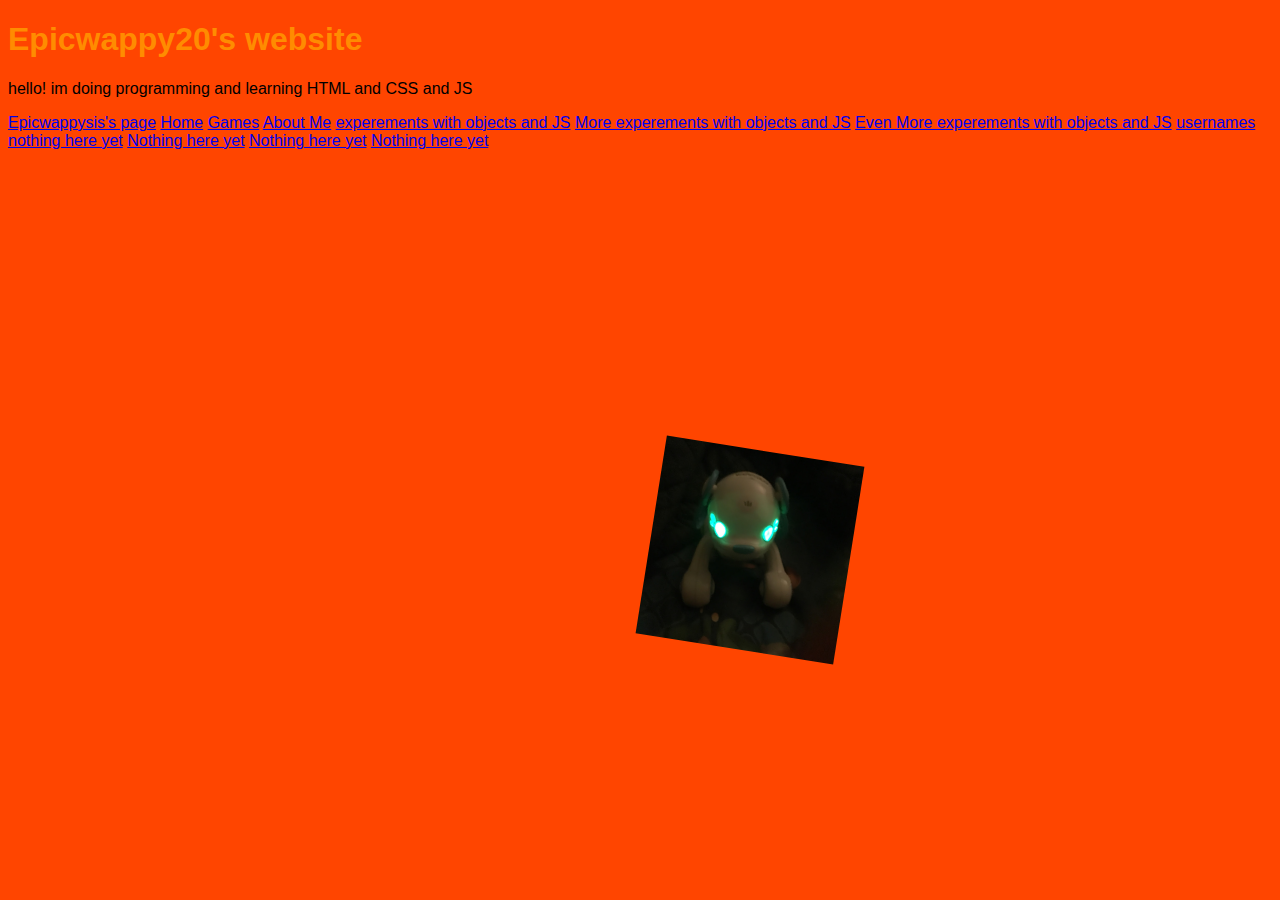
<file: index.html>
<!DOCTYPE html>
<html>
<head>
    <meta charset="utf-8">
    <title>Epicwappy20's site</title>
    <style>
        h1 {
            color: darkorange
        }

    h2 {color: yellow}

    

    body {background-color: orangered;
              font-family: sans-serif;
    }
        .wappy {
            border-radius: 50%;
            box-shadow: 0 4px 6px 0 rgba(34, 60, 80, .16);
            transition: all ease-in-out .2s;
        }
            .wappy:hover {
                box-shadow: 0 8px 12px 0 rgba(34,60,80,.16);
            }
    </style>
</head>
<body>

    <h1> Epicwappy20's website </h1>
    <p> hello! im doing programming and learning HTML and CSS and JS</p>

    <img id="wappy" src="img/unnamed.png" style="position : absolute; left:650px; top:450px" width="200" height="200" />
    
    <script>
        var four = 2 + 2;
        var looper;
        var degrees = 0;
        function rotateAnimation(el, speed) {
            var elem = document.getElementById(el);
            if (navigator.userAgent.match("Chrome")) {
                elem.style.WebkitTransform = "rotate(" + degrees + "deg)";
            } else if (navigator.userAgent.match("Firefox")) {
                elem.style.MozTransform = "rotate(" + degrees + "deg)";
            } else if (navigator.userAgent.match("MSIE")) {
                elem.style.msTransform = "rotate(" + degrees + "deg)";
            } else if (navigator.userAgent.match("Opera")) {
                elem.style.OTransform = "rotate(" + degrees + "deg)";
            } else {
                elem.style.transform = "rotate(" + degrees + "deg)";
            }
            looper = setTimeout('rotateAnimation(\'' + el + '\',' + speed + ')', speed);
            degrees++;
            if (degrees > 359) {
                degrees = 1;
            }
            document.getElementById("status").innerHTML = "rotate(" + degrees + "deg)";
        }
    </script>
    <script>rotateAnimation("wappy", 70);</script>
    <a href="epicwappysis.html">Epicwappysis's page</a>
    <a href="home.html">Home</a>
    <a href="games.html">Games</a>
    <a href="aboutme.html">About Me</a>
    <a href="funstuff1.html">experements with objects and JS</a>
    <a href="Funstuff2.html">More experements with objects and JS</a>
    <a href="funstuff3.html">Even More experements with objects and JS</a>
    <a href="epicwappy20.github.io/accounts">usernames</a>
    <a href="Nothing.html">nothing here yet</a>
    <a href="nothing.html">Nothing here yet</a>
    <a href="nothing.html">Nothing here yet</a>
    <a href="nothing.html">Nothing here yet</a>
</body>
</html>
</file>
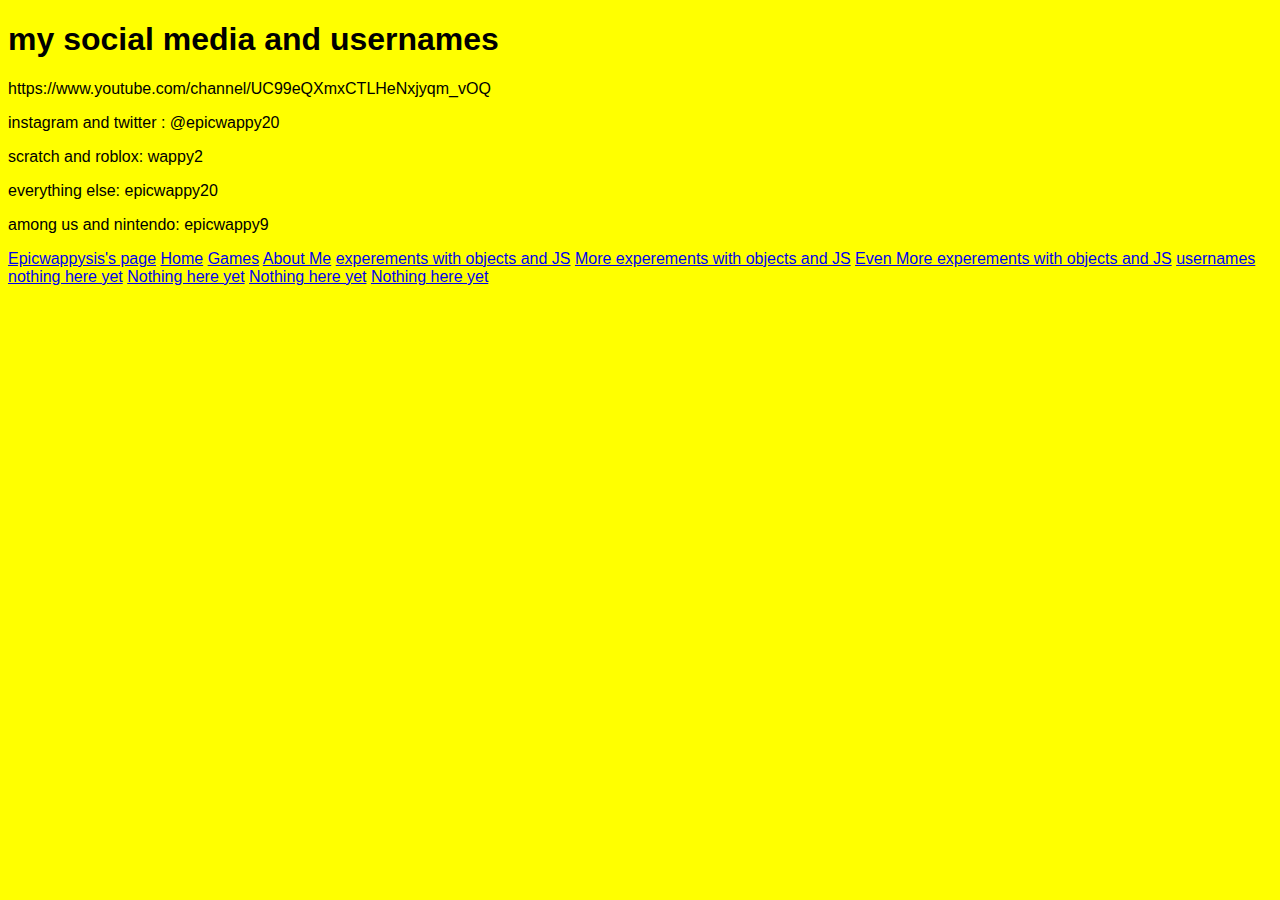
<file: accounts/index.html>
﻿<!DOCTYPE html>

<html lang="en" xmlns="http://www.w3.org/1999/xhtml">
<head>
    <meta charset="utf-8" />
    <title>usernames and social media</title>
</head>
<body>
    <h1> my social media and usernames</h1>
    <p>https://www.youtube.com/channel/UC99eQXmxCTLHeNxjyqm_vOQ</p>
    <p>instagram and twitter : @epicwappy20</p>
    <p>scratch and roblox: wappy2</p>
    <p>everything else: epicwappy20</p>
    <p>among us and nintendo: epicwappy9</p>
    <style>
        body {
            background-color: yellow;
            font-family: sans-serif;
        }
    </style>
     <a href="epicwappysis.html">Epicwappysis's page</a>
    <a href="home.html">Home</a>
    <a href="games.html">Games</a>
    <a href="aboutme.html">About Me</a>
    <a href="funstuff1.html">experements with objects and JS</a>
    <a href="Funstuff2.html">More experements with objects and JS</a>
    <a href="funstuff3.html">Even More experements with objects and JS</a>
    <a href="usernames.html">usernames</a>
    <a href="Nothing1.html">nothing here yet</a>
    <a href="nothing2.html">Nothing here yet</a>
    <a href="nothing3.html">Nothing here yet</a>
    <a href="nothing4.html">Nothing here yet</a>

</body>
</html>
</file>
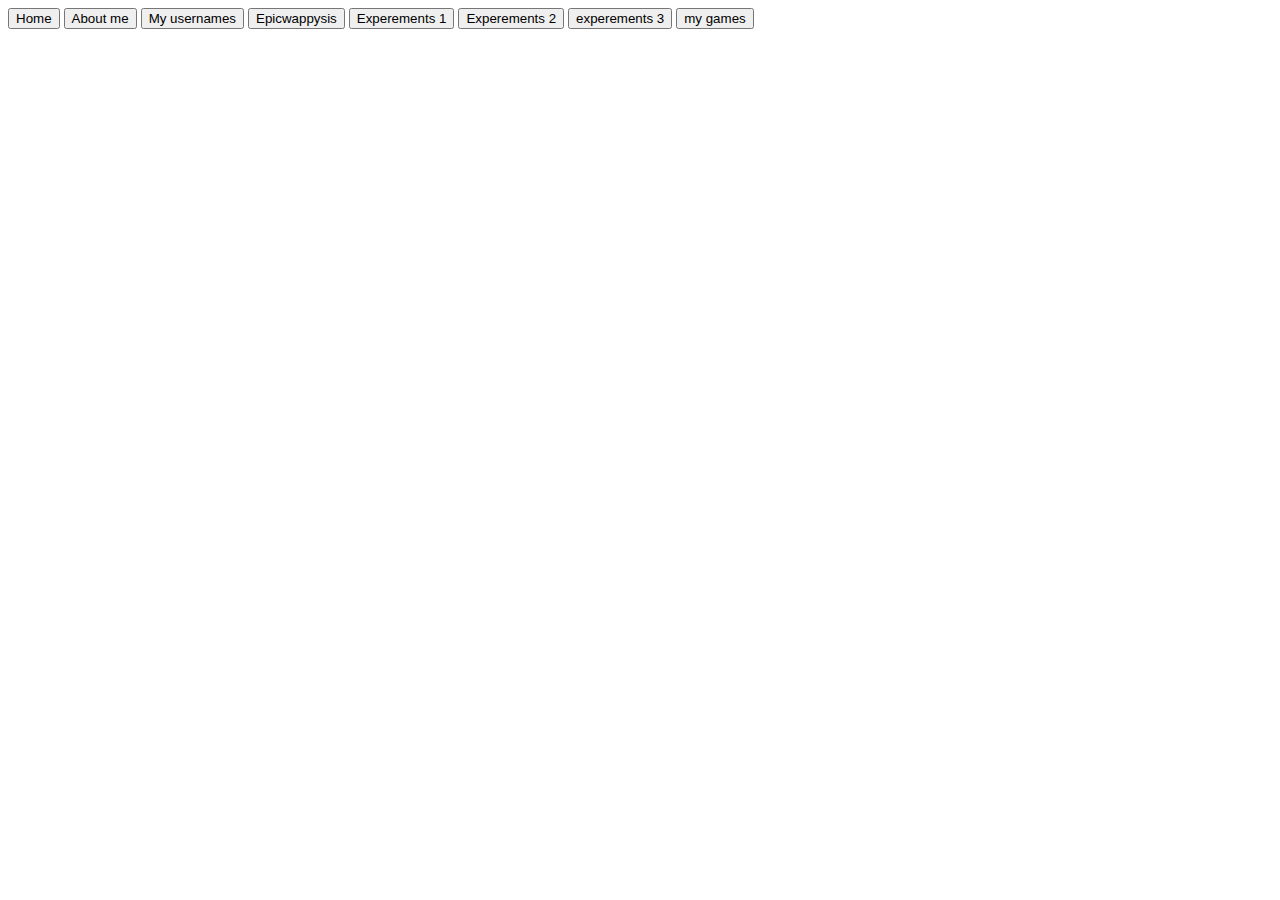
<file: buttons/index.html>
<!DOCTYPE html>
<html>
  <head>
    <title>Button Examples</title>
    <!-- Link HTML file to CSS stylesheet -->
    
  </head>
  <body>
    <div>
      <!-- First button -->
     
        
      <!-- Second button -->
      
       
      <!-- Third button -->
      
        
      <!-- Fourth button -->
      <button class="button1" location.href='epicwappy20.github.io/home'"">Home</button>  <button class="button2" location.href='epicwappy20.github.io/about-me'">About me</button> <button class="button3" location.href='epicwappy20.github.io/accounts'">My usernames</button> <button class="button4" location.href='epicwappy20.github.io/epicwappysis'">Epicwappysis</button> <button class="buttonex1" location.href='epicwappy20.github.io/experements1'">Experements 1</button> <button class="buttonex2" location.href='epicwappy20.github.io/experements2'">Experements 2</button> <button class="buttonex" location.href='epicwappy20.github.io/experements3'">experements 3</button> <button class="buttonga" location.href='epicwappy20.github.io/games'">my games</button> 
                                                                                 
    </div>
  </body>  
</html>
</file>
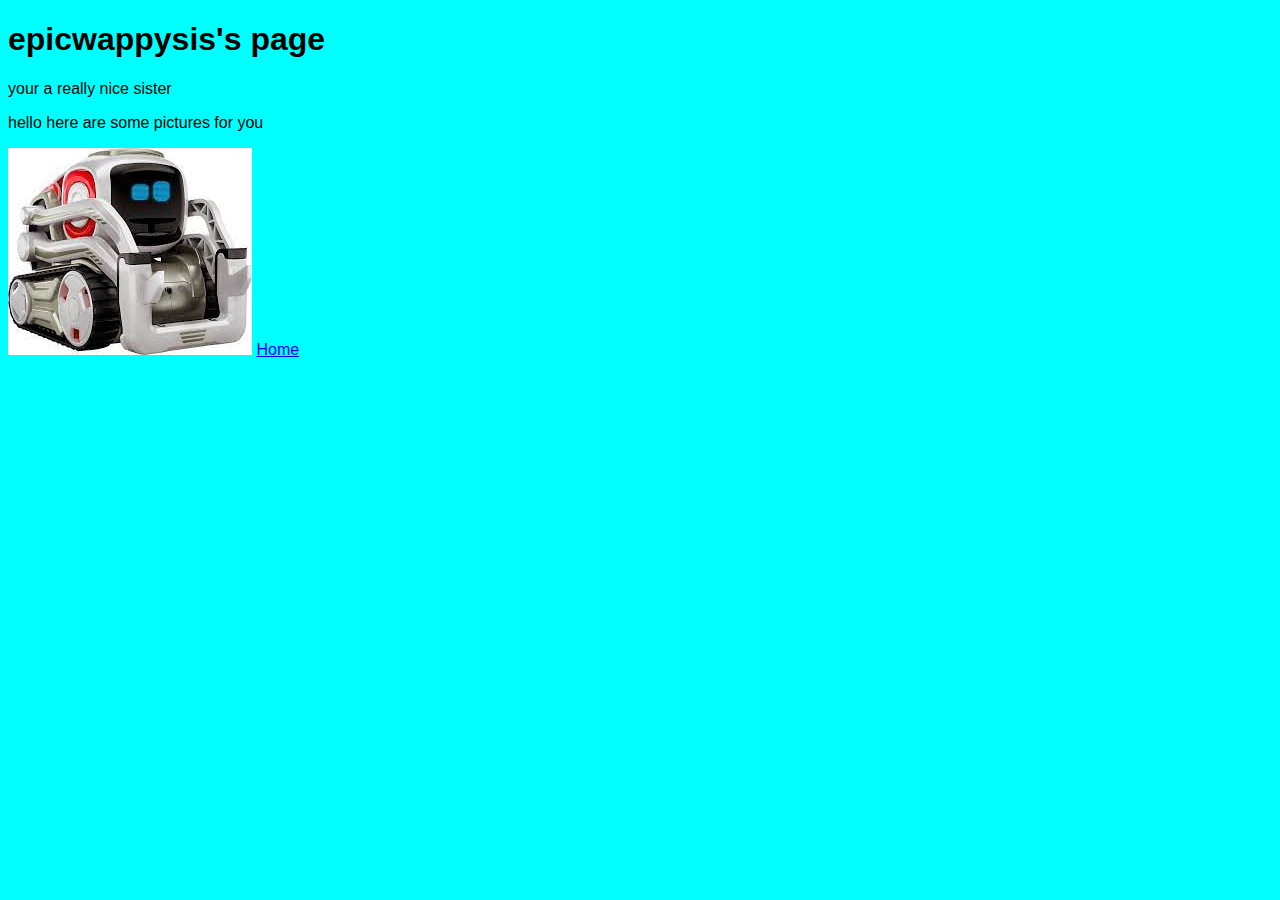
<file: epicwappysis/index.html>
﻿<!DOCTYPE html>

<html lang="en" xmlns="http://www.w3.org/1999/xhtml">
<head>
    <meta charset="utf-8" />
    <title>Epicwappysis</title>

</head>
<body>
    <h1>epicwappysis's page</h1>
    <p>
        your a really nice sister
    </p>
    <p> hello here are some pictures for you</p>
    <img src="[data-uri]" />
    <style>
        body {
            background-color: aqua;
            font-family: sans-serif;
        }
    </style> 
    <a href="home.html">Home</a>

</body>
</html>
</file>
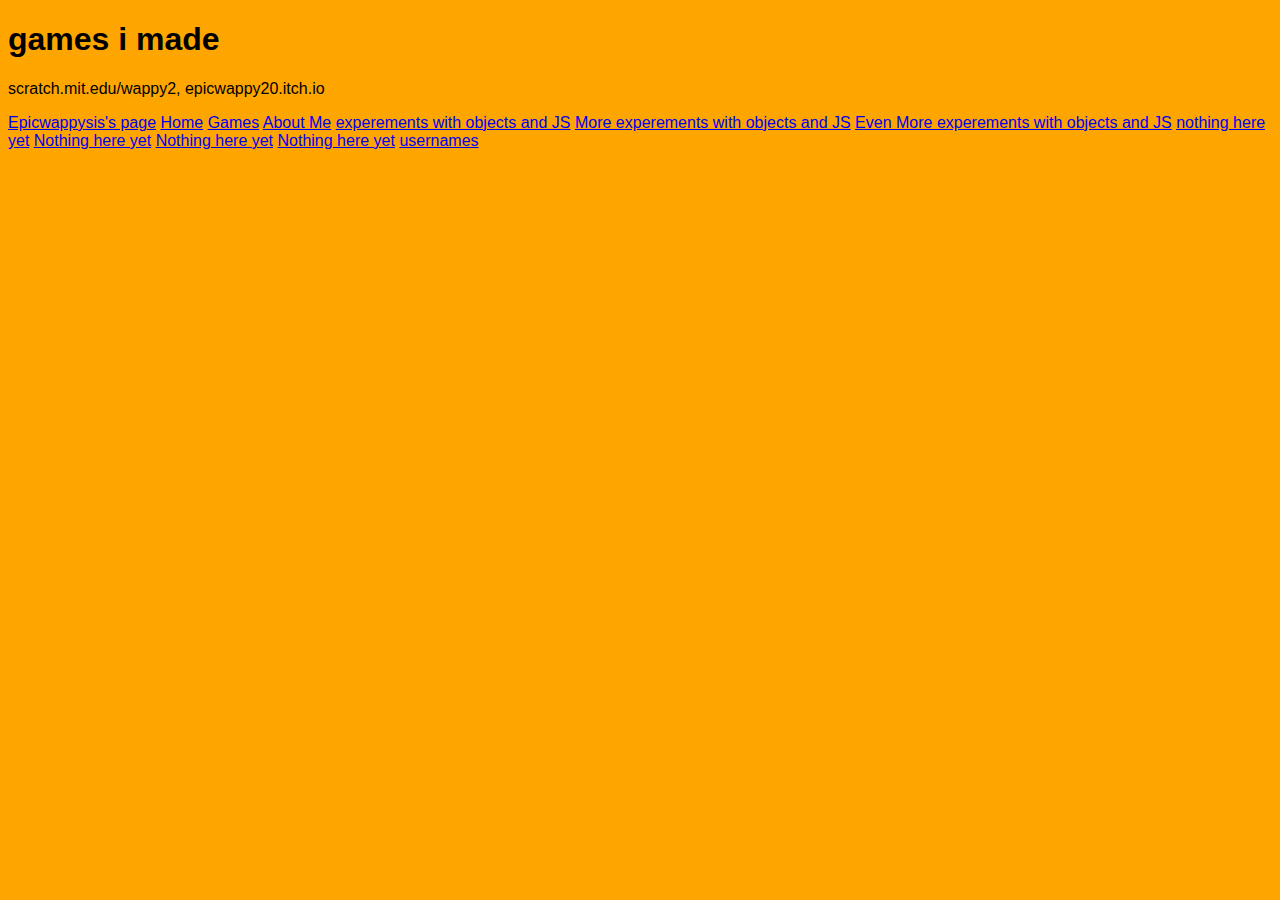
<file: games/index.html>
﻿<!DOCTYPE html>

<html lang="en" xmlns="http://www.w3.org/1999/xhtml">
<head>
    <meta charset="utf-8" />
    <title>games i made</title>
</head>
<body>
    <h1>games i made</h1>
    <p>scratch.mit.edu/wappy2, epicwappy20.itch.io</p>
    <style>
        body {
            background-color: orange;
            font-family: sans-serif
        }
    </style>
   <a href="epicwappysis.html">Epicwappysis's page</a>
    <a href="home.html">Home</a>
    <a href="games.html">Games</a>
    <a href="aboutme.html">About Me</a>
    <a href="funstuff1.html">experements with objects and JS</a>
    <a href="Funstuff2.html">More experements with objects and JS</a>
    <a href="funstuff3.html">Even More experements with objects and JS</a>
    <a href="Nothing.html">nothing here yet</a>
    <a href="nothing.html">Nothing here yet</a>
    <a href="nothing.html">Nothing here yet</a>
    <a href="nothing.html">Nothing here yet</a>
    <a href="usernames.html">usernames</a>
</body>
</html>
</file>
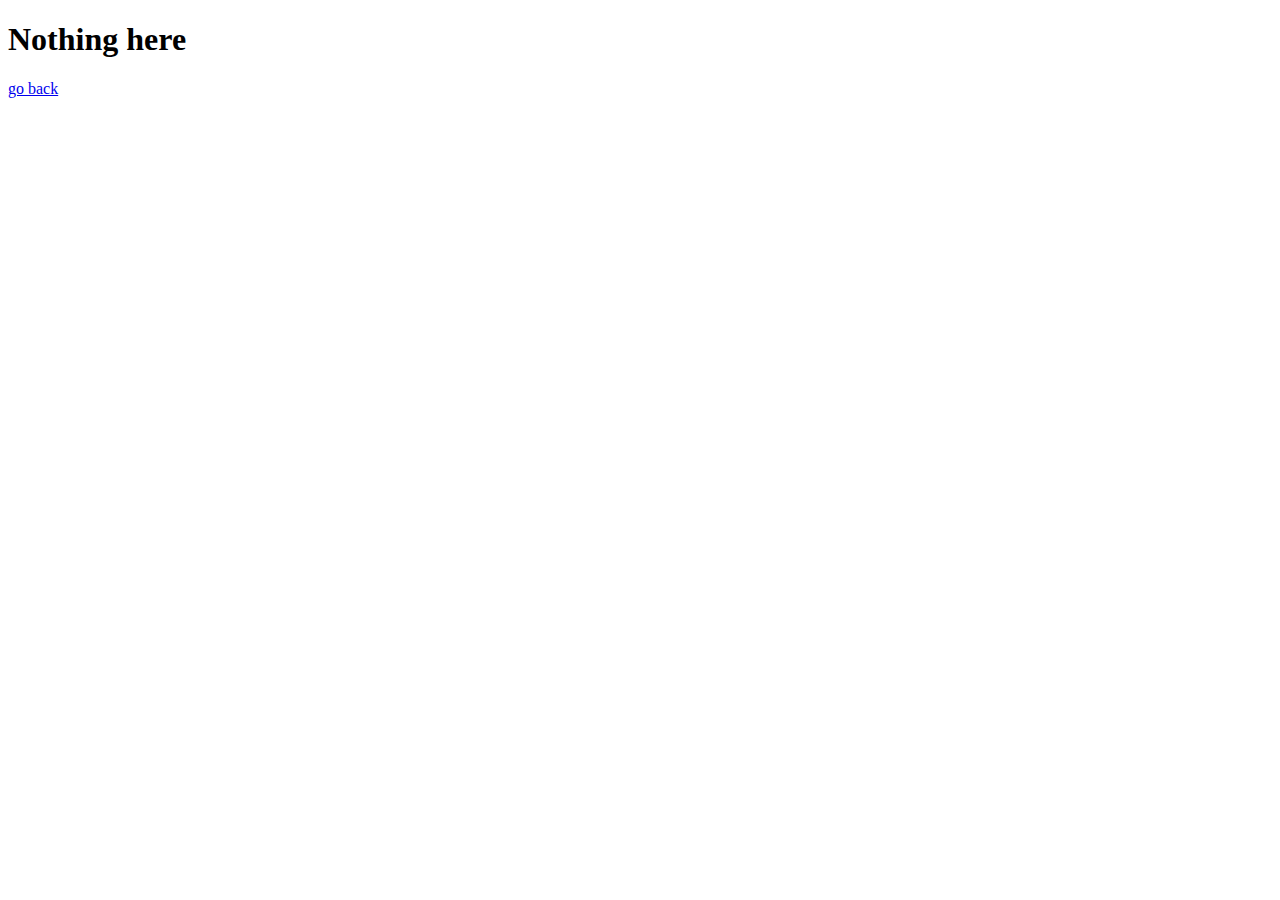
<file: nothing/index.html>
﻿<!DOCTYPE html>

<html lang="en" xmlns="http://www.w3.org/1999/xhtml">
<head>
    <meta charset="utf-8" />
    <title>error epicwappu20</title>
</head>
<body>
<h1>Nothing here</h1>
   <a href=" home.html">go back</a>
</body>
</html>
</file>
